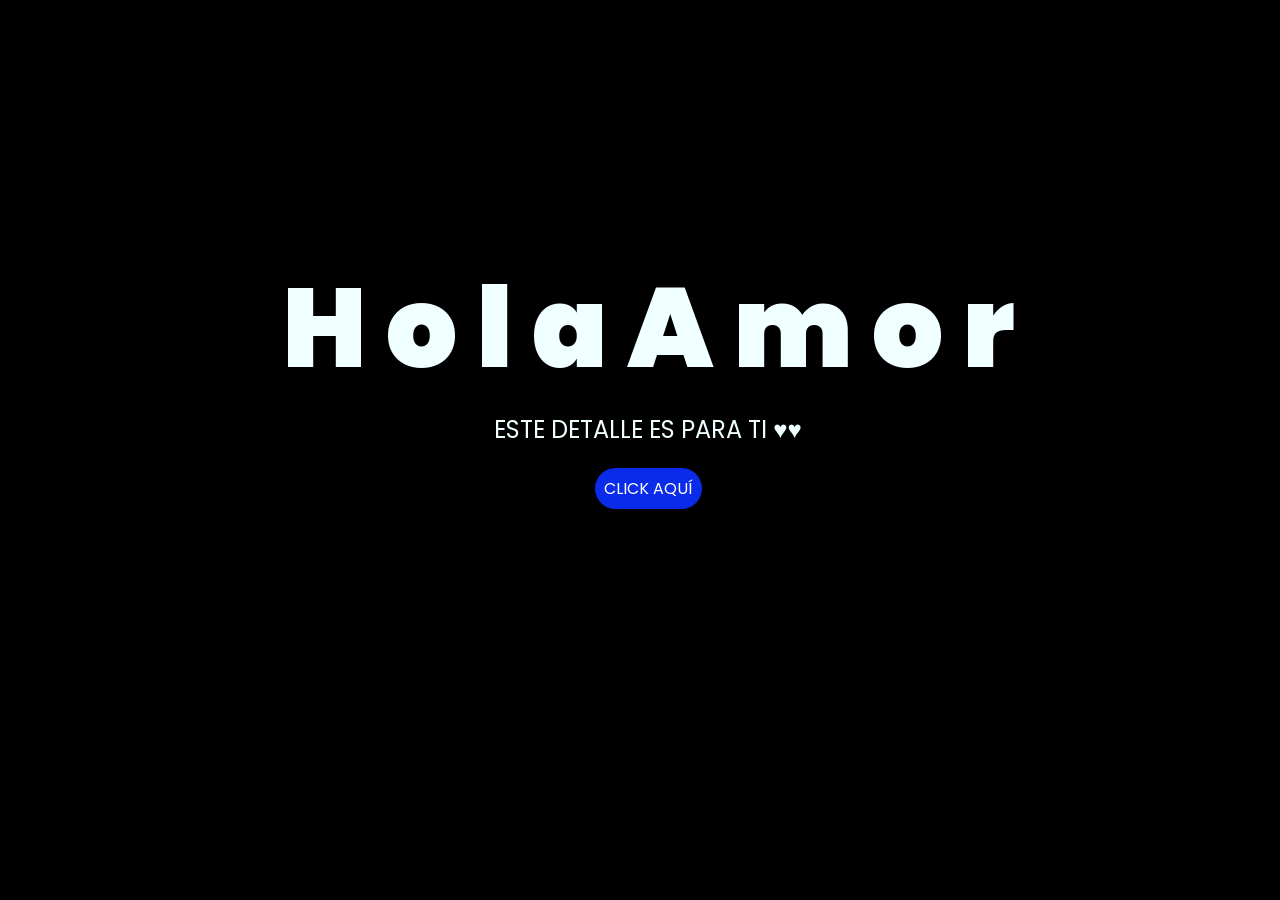
<file: flores-amarillas-tres-main amor/flores-amarillas-tres-main/index.html>
<!DOCTYPE html>
<html lang="es">

<head>
    <meta charset="UTF-8">
    <meta http-equiv="X-UA-Compatible" content="IE=edge">
    <meta name="viewport" content="width=device-width, initial-scale=1.0">
    <link rel="stylesheet" href="css/style.css">
    <link rel="icon" href="img/flowers.png" type="image/x-icon">
    <title>Flowers</title>
</head>

<body>
    <div class="greetings">
        <span>H</span>
        <span>o</span>
        <span>l</span>
        <span>a</span>
        <span>A</span>
        <span>m</span>
        <span>o</span>
        <span>r</span>
    </div>
    <div class="description">
        <span>ESTE DETALLE ES PARA TI ♥♥</span>
    </div>
    <div class="button">
        <button class="botones">
            <a href="flower.html" style="color: #fff;">CLICK AQUÍ</a>
        </button>
    </div>

</body>

</html>
</file>
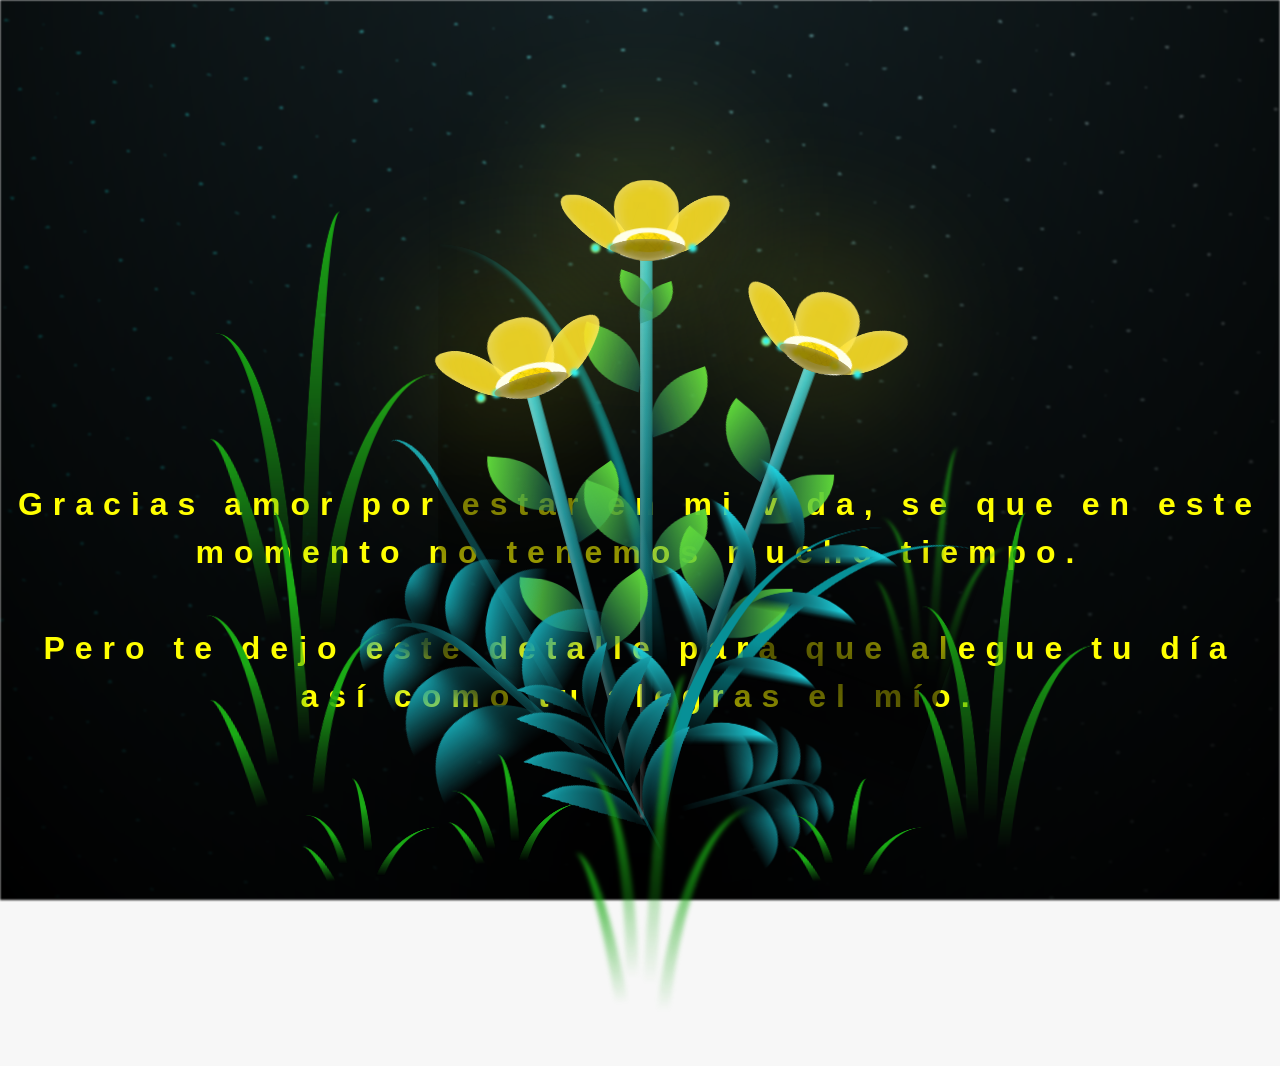
<file: flores-amarillas-tres-main amor/flores-amarillas-tres-main/flower.html>
<!DOCTYPE html>
<html lang="es">
  <head>
    <meta charset="UTF-8" />
    <meta http-equiv="X-UA-Compatible" content="IE=edge" />
    <meta name="viewport" content="width=device-width, initial-scale=1.0" />
    <link rel="stylesheet" href="css/main.css" />
    <link rel="icon" href="img/flowers.png" type="image/x-icon" />
    <title>Flower</title>
  </head>
  <body class="container">
    <audio src="sound/NO HAYAMOR.mp3" autoplay></audio>
    <div id="lyrics">
     
    </div>
    <h1 class="titulo">Gracias amor por estar en mi vida, se que en este momento no tenemos mucho tiempo. <br> <br>
      Pero te dejo este detalle para que alegue tu día así como tu alegras el mío. </h1>
  
    <div class="night"></div>
    <div class="flowers">
      <div class="flower flower--1">
        <div class="flower__leafs flower__leafs--1">
          <div class="flower__leaf flower__leaf--1"></div>
          <div class="flower__leaf flower__leaf--2"></div>
          <div class="flower__leaf flower__leaf--3"></div>
          <div class="flower__leaf flower__leaf--4"></div>
          <div class="flower__white-circle"></div>

          <div class="flower__light flower__light--1"></div>
          <div class="flower__light flower__light--2"></div>
          <div class="flower__light flower__light--3"></div>
          <div class="flower__light flower__light--4"></div>
          <div class="flower__light flower__light--5"></div>
          <div class="flower__light flower__light--6"></div>
          <div class="flower__light flower__light--7"></div>
          <div class="flower__light flower__light--8"></div>
        </div>
        <div class="flower__line">
          <div class="flower__line__leaf flower__line__leaf--1"></div>
          <div class="flower__line__leaf flower__line__leaf--2"></div>
          <div class="flower__line__leaf flower__line__leaf--3"></div>
          <div class="flower__line__leaf flower__line__leaf--4"></div>
          <div class="flower__line__leaf flower__line__leaf--5"></div>
          <div class="flower__line__leaf flower__line__leaf--6"></div>
        </div>
      </div>

      <div class="flower flower--2">
        <div class="flower__leafs flower__leafs--2">
          <div class="flower__leaf flower__leaf--1"></div>
          <div class="flower__leaf flower__leaf--2"></div>
          <div class="flower__leaf flower__leaf--3"></div>
          <div class="flower__leaf flower__leaf--4"></div>
          <div class="flower__white-circle"></div>

          <div class="flower__light flower__light--1"></div>
          <div class="flower__light flower__light--2"></div>
          <div class="flower__light flower__light--3"></div>
          <div class="flower__light flower__light--4"></div>
          <div class="flower__light flower__light--5"></div>
          <div class="flower__light flower__light--6"></div>
          <div class="flower__light flower__light--7"></div>
          <div class="flower__light flower__light--8"></div>
        </div>
        <div class="flower__line">
          <div class="flower__line__leaf flower__line__leaf--1"></div>
          <div class="flower__line__leaf flower__line__leaf--2"></div>
          <div class="flower__line__leaf flower__line__leaf--3"></div>
          <div class="flower__line__leaf flower__line__leaf--4"></div>
        </div>
      </div>

      <div class="flower flower--3">
        <div class="flower__leafs flower__leafs--3">
          <div class="flower__leaf flower__leaf--1"></div>
          <div class="flower__leaf flower__leaf--2"></div>
          <div class="flower__leaf flower__leaf--3"></div>
          <div class="flower__leaf flower__leaf--4"></div>
          <div class="flower__white-circle"></div>

          <div class="flower__light flower__light--1"></div>
          <div class="flower__light flower__light--2"></div>
          <div class="flower__light flower__light--3"></div>
          <div class="flower__light flower__light--4"></div>
          <div class="flower__light flower__light--5"></div>
          <div class="flower__light flower__light--6"></div>
          <div class="flower__light flower__light--7"></div>
          <div class="flower__light flower__light--8"></div>
        </div>
        <div class="flower__line">
          <div class="flower__line__leaf flower__line__leaf--1"></div>
          <div class="flower__line__leaf flower__line__leaf--2"></div>
          <div class="flower__line__leaf flower__line__leaf--3"></div>
          <div class="flower__line__leaf flower__line__leaf--4"></div>
        </div>
      </div>

      <div class="grow-ans" style="--d: 1.2s">
        <div class="flower__g-long">
          <div class="flower__g-long__top"></div>
          <div class="flower__g-long__bottom"></div>
        </div>
      </div>

      <div class="growing-grass">
        <div class="flower__grass flower__grass--1">
          <div class="flower__grass--top"></div>
          <div class="flower__grass--bottom"></div>
          <div class="flower__grass__leaf flower__grass__leaf--1"></div>
          <div class="flower__grass__leaf flower__grass__leaf--2"></div>
          <div class="flower__grass__leaf flower__grass__leaf--3"></div>
          <div class="flower__grass__leaf flower__grass__leaf--4"></div>
          <div class="flower__grass__leaf flower__grass__leaf--5"></div>
          <div class="flower__grass__leaf flower__grass__leaf--6"></div>
          <div class="flower__grass__leaf flower__grass__leaf--7"></div>
          <div class="flower__grass__leaf flower__grass__leaf--8"></div>
          <div class="flower__grass__overlay"></div>
        </div>
      </div>

      <div class="growing-grass">
        <div class="flower__grass flower__grass--2">
          <div class="flower__grass--top"></div>
          <div class="flower__grass--bottom"></div>
          <div class="flower__grass__leaf flower__grass__leaf--1"></div>
          <div class="flower__grass__leaf flower__grass__leaf--2"></div>
          <div class="flower__grass__leaf flower__grass__leaf--3"></div>
          <div class="flower__grass__leaf flower__grass__leaf--4"></div>
          <div class="flower__grass__leaf flower__grass__leaf--5"></div>
          <div class="flower__grass__leaf flower__grass__leaf--6"></div>
          <div class="flower__grass__leaf flower__grass__leaf--7"></div>
          <div class="flower__grass__leaf flower__grass__leaf--8"></div>
          <div class="flower__grass__overlay"></div>
        </div>
      </div>

      <div class="grow-ans" style="--d: 2.4s">
        <div class="flower__g-right flower__g-right--1">
          <div class="leaf"></div>
        </div>
      </div>

      <div class="grow-ans" style="--d: 2.8s">
        <div class="flower__g-right flower__g-right--2">
          <div class="leaf"></div>
        </div>
      </div>

      <div class="grow-ans" style="--d: 2.8s">
        <div class="flower__g-front">
          <div
            class="flower__g-front__leaf-wrapper flower__g-front__leaf-wrapper--1"
          >
            <div class="flower__g-front__leaf"></div>
          </div>
          <div
            class="flower__g-front__leaf-wrapper flower__g-front__leaf-wrapper--2"
          >
            <div class="flower__g-front__leaf"></div>
          </div>
          <div
            class="flower__g-front__leaf-wrapper flower__g-front__leaf-wrapper--3"
          >
            <div class="flower__g-front__leaf"></div>
          </div>
          <div
            class="flower__g-front__leaf-wrapper flower__g-front__leaf-wrapper--4"
          >
            <div class="flower__g-front__leaf"></div>
          </div>
          <div
            class="flower__g-front__leaf-wrapper flower__g-front__leaf-wrapper--5"
          >
            <div class="flower__g-front__leaf"></div>
          </div>
          <div
            class="flower__g-front__leaf-wrapper flower__g-front__leaf-wrapper--6"
          >
            <div class="flower__g-front__leaf"></div>
          </div>
          <div
            class="flower__g-front__leaf-wrapper flower__g-front__leaf-wrapper--7"
          >
            <div class="flower__g-front__leaf"></div>
          </div>
          <div
            class="flower__g-front__leaf-wrapper flower__g-front__leaf-wrapper--8"
          >
            <div class="flower__g-front__leaf"></div>
          </div>
          <div class="flower__g-front__line"></div>
        </div>
      </div>

      <div class="grow-ans" style="--d: 3.2s">
        <div class="flower__g-fr">
          <div class="leaf"></div>
          <div class="flower__g-fr__leaf flower__g-fr__leaf--1"></div>
          <div class="flower__g-fr__leaf flower__g-fr__leaf--2"></div>
          <div class="flower__g-fr__leaf flower__g-fr__leaf--3"></div>
          <div class="flower__g-fr__leaf flower__g-fr__leaf--4"></div>
          <div class="flower__g-fr__leaf flower__g-fr__leaf--5"></div>
          <div class="flower__g-fr__leaf flower__g-fr__leaf--6"></div>
          <div class="flower__g-fr__leaf flower__g-fr__leaf--7"></div>
          <div class="flower__g-fr__leaf flower__g-fr__leaf--8"></div>
        </div>
      </div>

      <div class="long-g long-g--0">
        <div class="grow-ans" style="--d: 3s">
          <div class="leaf leaf--0"></div>
        </div>
        <div class="grow-ans" style="--d: 2.2s">
          <div class="leaf leaf--1"></div>
        </div>
        <div class="grow-ans" style="--d: 3.4s">
          <div class="leaf leaf--2"></div>
        </div>
        <div class="grow-ans" style="--d: 3.6s">
          <div class="leaf leaf--3"></div>
        </div>
      </div>

      <div class="long-g long-g--1">
        <div class="grow-ans" style="--d: 3.6s">
          <div class="leaf leaf--0"></div>
        </div>
        <div class="grow-ans" style="--d: 3.8s">
          <div class="leaf leaf--1"></div>
        </div>
        <div class="grow-ans" style="--d: 4s">
          <div class="leaf leaf--2"></div>
        </div>
        <div class="grow-ans" style="--d: 4.2s">
          <div class="leaf leaf--3"></div>
        </div>
      </div>

      <div class="long-g long-g--2">
        <div class="grow-ans" style="--d: 4s">
          <div class="leaf leaf--0"></div>
        </div>
        <div class="grow-ans" style="--d: 4.2s">
          <div class="leaf leaf--1"></div>
        </div>
        <div class="grow-ans" style="--d: 4.4s">
          <div class="leaf leaf--2"></div>
        </div>
        <div class="grow-ans" style="--d: 4.6s">
          <div class="leaf leaf--3"></div>
        </div>
      </div>

      <div class="long-g long-g--3">
        <div class="grow-ans" style="--d: 4s">
          <div class="leaf leaf--0"></div>
        </div>
        <div class="grow-ans" style="--d: 4.2s">
          <div class="leaf leaf--1"></div>
        </div>
        <div class="grow-ans" style="--d: 3s">
          <div class="leaf leaf--2"></div>
        </div>
        <div class="grow-ans" style="--d: 3.6s">
          <div class="leaf leaf--3"></div>
        </div>
      </div>

      <div class="long-g long-g--4">
        <div class="grow-ans" style="--d: 4s">
          <div class="leaf leaf--0"></div>
        </div>
        <div class="grow-ans" style="--d: 4.2s">
          <div class="leaf leaf--1"></div>
        </div>
        <div class="grow-ans" style="--d: 3s">
          <div class="leaf leaf--2"></div>
        </div>
        <div class="grow-ans" style="--d: 3.6s">
          <div class="leaf leaf--3"></div>
        </div>
      </div>

      <div class="long-g long-g--5">
        <div class="grow-ans" style="--d: 4s">
          <div class="leaf leaf--0"></div>
        </div>
        <div class="grow-ans" style="--d: 4.2s">
          <div class="leaf leaf--1"></div>
        </div>
        <div class="grow-ans" style="--d: 3s">
          <div class="leaf leaf--2"></div>
        </div>
        <div class="grow-ans" style="--d: 3.6s">
          <div class="leaf leaf--3"></div>
        </div>
      </div>

      <div class="long-g long-g--6">
        <div class="grow-ans" style="--d: 4.2s">
          <div class="leaf leaf--0"></div>
        </div>
        <div class="grow-ans" style="--d: 4.4s">
          <div class="leaf leaf--1"></div>
        </div>
        <div class="grow-ans" style="--d: 4.6s">
          <div class="leaf leaf--2"></div>
        </div>
        <div class="grow-ans" style="--d: 4.8s">
          <div class="leaf leaf--3"></div>
        </div>
      </div>

      <div class="long-g long-g--7">
        <div class="grow-ans" style="--d: 3s">
          <div class="leaf leaf--0"></div>
        </div>
        <div class="grow-ans" style="--d: 3.2s">
          <div class="leaf leaf--1"></div>
        </div>
        <div class="grow-ans" style="--d: 3.5s">
          <div class="leaf leaf--2"></div>
        </div>
        <div class="grow-ans" style="--d: 3.6s">
          <div class="leaf leaf--3"></div>
        </div>
      </div>
    </div>
    <script src="anim.js"></script>
    <script src="main.js"></script>
  </body>
</html>
</file>
<file: flores-amarillas-tres-main amor/flores-amarillas-tres-main/css/style.css>
@import url('https://fonts.googleapis.com/css2?family=Poppins:ital,wght@0,500;1,900&display=swap');
*{
    font-family: 'Poppins',cursive;
}
body{
    color: azure;
    width: 100%;
    height: 82vh;
    display: flex;
    flex-direction: column;
    align-items: center;
    justify-content: center;
    background-color: black;
    /* padding-top: -30; */
}

.botones{
    padding: 9px;
    border-radius: 80px;
    background-color: transparent;
    border: none;
}

.botones a{
    background-color: #0a2be9;
    padding: 9px;
    border-radius: 80px;
    -webkit-border-radius: 80px;
    -moz-border-radius: 80px;
    -ms-border-radius: 80px;
    -o-border-radius: 80px;

}

.botones a:focus{
    background-color: rgb(50, 194, 194);
}

.greetings{
    font-size: 7rem;
    font-weight: 900;
}
.greetings > span{
    animation: glow 2.5s ease-in-out infinite;
}
@keyframes glow{
    0%, 100%{
        color: #fff;
        text-shadow: 0 0 12px #39c6d6, 0 0 50px #39c6d6, 0 0 100px #39c6d6;
    }
    10%, 90%{
        color: #111;
        text-shadow: none;
    }
}
.greetings > span:nth-child(2){
    animation-delay: .2s ;
}
.greetings > span:nth-child(3){
    animation-delay: .4s ;
}
.greetings > span:nth-child(4){
    animation-delay: .6s;
}
.greetings > span:nth-child(5){
    animation-delay: .8s;
}
.greetings > span:nth-child(6){
    animation-delay: 1s;
}
.greetings > span:nth-child(7){
    animation-delay: 1.2s;
}
.greetings > span:nth-child(8){
    animation-delay: 1.4s;
}

.description{
    font-size: 1.5rem;
    margin-bottom: 20px;
}

.button a{
    text-decoration: none;
    font-size: 1rem;
    color: #111;
}

@media screen and (max-width:574px){
    .greetings{
        display: block;
        font-size: 4rem;
        font-weight: 800;
        text-align: center;
    }
    .description{
        font-size: 2rem;
    }
    
    .button a{
        font-size: 1rem;
    }
}
</file>
<file: flores-amarillas-tres-main amor/flores-amarillas-tres-main/css/main.css>
*,
*::after,
*::before {
  padding: 0;
  margin: 0;
  box-sizing: border-box;
}

:root {
  --dark-color: #000;
}

body {
  display: flex;
  align-items: flex-end;
  justify-content: center;
  min-height: 100vh;
  background-color: var(--dark-color);
  overflow: hidden;
  perspective: 1000px;
}

#lyrics {
  font-size: 28px;
  font-family: "Franklin Gothic Medium", "Arial Narrow", Arial, sans-serif;
  color: white;
  position: absolute;
  margin-bottom: 20%;
  z-index: 1;
  font-weight: bold;
  letter-spacing: 4px;
}
@media only screen and (max-width: 600px) {
  /* Estilos específicos para dispositivos con un ancho máximo de 600px */
  #lyrics {
      font-size: 14px; /* Reduce el tamaño del texto para dispositivos más pequeños */
      margin-bottom: 530px;
      letter-spacing: 3px;
  }

}
.titulo {
  margin-bottom: 180px;
  font-family: "Arial Narrow", Arial, sans-serif;
  color: yellow;
  position: absolute;
  font-weight: bold;
  letter-spacing: 10px;
  opacity: 0;
  animation: fadeIn 3s ease-in-out forwards;
  text-align: center;
}
@keyframes fadeIn {
  from {
    opacity: 0;
  }
  to {
    opacity: 1;
  }
}

.night {
  z-index: -1;
  position: absolute;
  left: 50%;
  top: 0;
  transform: translateX(-50%);
  width: 100%;
  height: 100%;
  filter: blur(0.1vmin);
  background-image: radial-gradient(
      ellipse at top,
      transparent 0%,
      var(--dark-color)
    ),
    radial-gradient(
      ellipse at bottom,
      var(--dark-color),
      rgba(145, 233, 255, 0.2)
    ),
    repeating-linear-gradient(
      220deg,
      rgb(0, 0, 0) 0px,
      rgb(0, 0, 0) 19px,
      transparent 19px,
      transparent 22px
    ),
    repeating-linear-gradient(
      189deg,
      rgb(0, 0, 0) 0px,
      rgb(0, 0, 0) 19px,
      transparent 19px,
      transparent 22px
    ),
    repeating-linear-gradient(
      148deg,
      rgb(0, 0, 0) 0px,
      rgb(0, 0, 0) 19px,
      transparent 19px,
      transparent 22px
    ),
    linear-gradient(90deg, rgb(0, 255, 250), rgb(240, 240, 240));
}

.flowers {
  position: relative;
  transform: scale(0.9);
  /*margin-bottom: 100px;
  */
}

@media only screen and (max-width: 600px) {
  /* Estilos específicos para dispositivos con un ancho máximo de 600px */
.flowers {
      font-size: 14px;
      margin-bottom: 35%;
      letter-spacing: 3px;
      transform: scale(1.0);
}

}

.flower {
  position: absolute;
  bottom: 10vmin;
  transform-origin: bottom center;
  z-index: 10;
  --fl-speed: 0.8s;
}
.flower--1 {
  -webkit-animation: moving-flower-1 4s linear infinite;
  animation: moving-flower-1 4s linear infinite;
}
.flower--1 .flower__line {
  height: 70vmin;
  -webkit-animation-delay: 0.3s;
  animation-delay: 0.3s;
}
.flower--1 .flower__line__leaf--1 {
  -webkit-animation: blooming-leaf-right var(--fl-speed) 1.6s backwards;
  animation: blooming-leaf-right var(--fl-speed) 1.6s backwards;
}
.flower--1 .flower__line__leaf--2 {
  -webkit-animation: blooming-leaf-right var(--fl-speed) 1.4s backwards;
  animation: blooming-leaf-right var(--fl-speed) 1.4s backwards;
}
.flower--1 .flower__line__leaf--3 {
  -webkit-animation: blooming-leaf-left var(--fl-speed) 1.2s backwards;
  animation: blooming-leaf-left var(--fl-speed) 1.2s backwards;
}
.flower--1 .flower__line__leaf--4 {
  -webkit-animation: blooming-leaf-left var(--fl-speed) 1s backwards;
  animation: blooming-leaf-left var(--fl-speed) 1s backwards;
}
.flower--1 .flower__line__leaf--5 {
  -webkit-animation: blooming-leaf-right var(--fl-speed) 1.8s backwards;
  animation: blooming-leaf-right var(--fl-speed) 1.8s backwards;
}
.flower--1 .flower__line__leaf--6 {
  -webkit-animation: blooming-leaf-left var(--fl-speed) 2s backwards;
  animation: blooming-leaf-left var(--fl-speed) 2s backwards;
}
.flower--2 {
  left: 50%;
  transform: rotate(20deg);
  -webkit-animation: moving-flower-2 4s linear infinite;
  animation: moving-flower-2 4s linear infinite;
}
.flower--2 .flower__line {
  height: 60vmin;
  -webkit-animation-delay: 0.6s;
  animation-delay: 0.6s;
}
.flower--2 .flower__line__leaf--1 {
  -webkit-animation: blooming-leaf-right var(--fl-speed) 1.9s backwards;
  animation: blooming-leaf-right var(--fl-speed) 1.9s backwards;
}
.flower--2 .flower__line__leaf--2 {
  -webkit-animation: blooming-leaf-right var(--fl-speed) 1.7s backwards;
  animation: blooming-leaf-right var(--fl-speed) 1.7s backwards;
}
.flower--2 .flower__line__leaf--3 {
  -webkit-animation: blooming-leaf-left var(--fl-speed) 1.5s backwards;
  animation: blooming-leaf-left var(--fl-speed) 1.5s backwards;
}
.flower--2 .flower__line__leaf--4 {
  -webkit-animation: blooming-leaf-left var(--fl-speed) 1.3s backwards;
  animation: blooming-leaf-left var(--fl-speed) 1.3s backwards;
}
.flower--3 {
  left: 50%;
  transform: rotate(-15deg);
  -webkit-animation: moving-flower-3 4s linear infinite;
  animation: moving-flower-3 4s linear infinite;
}
.flower--3 .flower__line {
  -webkit-animation-delay: 0.9s;
  animation-delay: 0.9s;
}
.flower--3 .flower__line__leaf--1 {
  -webkit-animation: blooming-leaf-right var(--fl-speed) 2.5s backwards;
  animation: blooming-leaf-right var(--fl-speed) 2.5s backwards;
}
.flower--3 .flower__line__leaf--2 {
  -webkit-animation: blooming-leaf-right var(--fl-speed) 2.3s backwards;
  animation: blooming-leaf-right var(--fl-speed) 2.3s backwards;
}
.flower--3 .flower__line__leaf--3 {
  -webkit-animation: blooming-leaf-left var(--fl-speed) 2.1s backwards;
  animation: blooming-leaf-left var(--fl-speed) 2.1s backwards;
}
.flower--3 .flower__line__leaf--4 {
  -webkit-animation: blooming-leaf-left var(--fl-speed) 1.9s backwards;
  animation: blooming-leaf-left var(--fl-speed) 1.9s backwards;
}
.flower__leafs {
  position: relative;
  -webkit-animation: blooming-flower 2s backwards;
  animation: blooming-flower 2s backwards;
}
.flower__leafs--1 {
  -webkit-animation-delay: 1.1s;
  animation-delay: 1.1s;
}
.flower__leafs--2 {
  -webkit-animation-delay: 1.4s;
  animation-delay: 1.4s;
}
.flower__leafs--3 {
  -webkit-animation-delay: 1.7s;
  animation-delay: 1.7s;
}
.flower__leafs::after {
  content: "";
  position: absolute;
  left: 0;
  top: 0;
  transform: translate(-50%, -100%);
  width: 8vmin;
  height: 8vmin;
  background-color: #f9fd25;
  /* background-color: #fd2525; */
  filter: blur(10vmin);
}
.flower__leaf {
  position: absolute;
  bottom: 0;
  left: 50%;
  width: 8vmin;
  height: 11vmin;
  border-radius: 51% 49% 47% 53%/44% 45% 55% 69%;
  background-color: #253bfd;
  background-color: #fddd25;
  transform-origin: bottom center;
  opacity: 0.9;
  box-shadow: inset 0 0 2vmin rgba(255, 255, 255, 0.5);
}
.flower__leaf--1 {
  transform: translate(-10%, 1%) rotateY(40deg) rotateX(-50deg);
}
.flower__leaf--2 {
  transform: translate(-50%, -4%) rotateX(40deg);
}
.flower__leaf--3 {
  transform: translate(-90%, 0%) rotateY(45deg) rotateX(50deg);
}
.flower__leaf--4 {
  width: 8vmin;
  height: 8vmin;
  transform-origin: bottom left;
  border-radius: 4vmin 10vmin 4vmin 4vmin;
  transform: translate(0%, 18%) rotateX(70deg) rotate(-43deg);
  background-color: #7c6901;
  z-index: 1;
  opacity: 0.8;
}
.flower__white-circle {
  position: absolute;
  left: -3.5vmin;
  top: -3vmin;
  width: 9vmin;
  height: 4vmin;
  border-radius: 50%;
  background-color: #fff;
}
.flower__white-circle::after {
  content: "";
  position: absolute;
  left: 50%;
  top: 45%;
  transform: translate(-50%, -50%);
  width: 60%;
  height: 60%;
  border-radius: inherit;
  background-image: repeating-linear-gradient(
      135deg,
      rgba(0, 0, 0, 0.03) 0px,
      rgba(0, 0, 0, 0.03) 1px,
      transparent 1px,
      transparent 12px
    ),
    repeating-linear-gradient(
      45deg,
      rgba(0, 0, 0, 0.03) 0px,
      rgba(0, 0, 0, 0.03) 1px,
      transparent 1px,
      transparent 12px
    ),
    repeating-linear-gradient(
      67.5deg,
      rgba(0, 0, 0, 0.03) 0px,
      rgba(0, 0, 0, 0.03) 1px,
      transparent 1px,
      transparent 12px
    ),
    repeating-linear-gradient(
      135deg,
      rgba(0, 0, 0, 0.03) 0px,
      rgba(0, 0, 0, 0.03) 1px,
      transparent 1px,
      transparent 12px
    ),
    repeating-linear-gradient(
      45deg,
      rgba(0, 0, 0, 0.03) 0px,
      rgba(0, 0, 0, 0.03) 1px,
      transparent 1px,
      transparent 12px
    ),
    repeating-linear-gradient(
      112.5deg,
      rgba(0, 0, 0, 0.03) 0px,
      rgba(0, 0, 0, 0.03) 1px,
      transparent 1px,
      transparent 12px
    ),
    repeating-linear-gradient(
      112.5deg,
      rgba(0, 0, 0, 0.03) 0px,
      rgba(0, 0, 0, 0.03) 1px,
      transparent 1px,
      transparent 12px
    ),
    repeating-linear-gradient(
      45deg,
      rgba(0, 0, 0, 0.03) 0px,
      rgba(0, 0, 0, 0.03) 1px,
      transparent 1px,
      transparent 12px
    ),
    repeating-linear-gradient(
      22.5deg,
      rgba(0, 0, 0, 0.03) 0px,
      rgba(0, 0, 0, 0.03) 1px,
      transparent 1px,
      transparent 12px
    ),
    repeating-linear-gradient(
      45deg,
      rgba(0, 0, 0, 0.03) 0px,
      rgba(0, 0, 0, 0.03) 1px,
      transparent 1px,
      transparent 12px
    ),
    repeating-linear-gradient(
      22.5deg,
      rgba(0, 0, 0, 0.03) 0px,
      rgba(0, 0, 0, 0.03) 1px,
      transparent 1px,
      transparent 12px
    ),
    repeating-linear-gradient(
      135deg,
      rgba(0, 0, 0, 0.03) 0px,
      rgba(0, 0, 0, 0.03) 1px,
      transparent 1px,
      transparent 12px
    ),
    repeating-linear-gradient(
      157.5deg,
      rgba(0, 0, 0, 0.03) 0px,
      rgba(0, 0, 0, 0.03) 1px,
      transparent 1px,
      transparent 12px
    ),
    repeating-linear-gradient(
      67.5deg,
      rgba(0, 0, 0, 0.03) 0px,
      rgba(0, 0, 0, 0.03) 1px,
      transparent 1px,
      transparent 12px
    ),
    repeating-linear-gradient(
      67.5deg,
      rgba(0, 0, 0, 0.03) 0px,
      rgba(0, 0, 0, 0.03) 1px,
      transparent 1px,
      transparent 12px
    ),
    linear-gradient(90deg, rgb(255, 235, 18), rgb(255, 206, 0));
}
.flower__line {
  height: 55vmin;
  width: 1.5vmin;
  background-image: linear-gradient(
      to left,
      rgba(0, 0, 0, 0.2),
      transparent,
      rgba(255, 255, 255, 0.2)
    ),
    linear-gradient(to top, transparent 10%, #14757a, #39c6d6);
  box-shadow: inset 0 0 2px rgba(0, 0, 0, 0.5);
  -webkit-animation: grow-flower-tree 4s backwards;
  animation: grow-flower-tree 4s backwards;
}
.flower__line__leaf {
  --w: 7vmin;
  --h: calc(var(--w) + 2vmin);
  position: absolute;
  top: 20%;
  left: 90%;
  width: var(--w);
  height: var(--h);
  border-top-right-radius: var(--h);
  border-bottom-left-radius: var(--h);
  background-image: linear-gradient(to top, rgba(20, 117, 122, 0.4), #5ed639);
}
.flower__line__leaf--1 {
  transform: rotate(70deg) rotateY(30deg);
}
.flower__line__leaf--2 {
  top: 45%;
  transform: rotate(70deg) rotateY(30deg);
}
.flower__line__leaf--3,
.flower__line__leaf--4,
.flower__line__leaf--6 {
  border-top-right-radius: 0;
  border-bottom-left-radius: 0;
  border-top-left-radius: var(--h);
  border-bottom-right-radius: var(--h);
  left: -460%;
  top: 12%;
  transform: rotate(-70deg) rotateY(30deg);
}
.flower__line__leaf--4 {
  top: 40%;
}
.flower__line__leaf--5 {
  top: 0;
  transform-origin: left;
  transform: rotate(70deg) rotateY(30deg) scale(0.6);
}
.flower__line__leaf--6 {
  top: -2%;
  left: -450%;
  transform-origin: right;
  transform: rotate(-70deg) rotateY(30deg) scale(0.6);
}
.flower__light {
  position: absolute;
  bottom: 0vmin;
  width: 1vmin;
  height: 1vmin;
  background-color: rgb(255, 251, 0);
  border-radius: 50%;
  filter: blur(0.2vmin);
  -webkit-animation: light-ans 4s linear infinite backwards;
  animation: light-ans 4s linear infinite backwards;
}
.flower__light:nth-child(odd) {
  background-color: #23f0ff;
}
.flower__light--1 {
  left: -2vmin;
  -webkit-animation-delay: 1s;
  animation-delay: 1s;
}
.flower__light--2 {
  left: 3vmin;
  -webkit-animation-delay: 0.5s;
  animation-delay: 0.5s;
}
.flower__light--3 {
  left: -6vmin;
  -webkit-animation-delay: 0.3s;
  animation-delay: 0.3s;
}
.flower__light--4 {
  left: 6vmin;
  -webkit-animation-delay: 0.9s;
  animation-delay: 0.9s;
}
.flower__light--5 {
  left: -1vmin;
  -webkit-animation-delay: 1.5s;
  animation-delay: 1.5s;
}
.flower__light--6 {
  left: -4vmin;
  -webkit-animation-delay: 3s;
  animation-delay: 3s;
}
.flower__light--7 {
  left: 3vmin;
  -webkit-animation-delay: 2s;
  animation-delay: 2s;
}
.flower__light--8 {
  left: -6vmin;
  -webkit-animation-delay: 3.5s;
  animation-delay: 3.5s;
}
.flower__grass {
  --c: #159faa;
  --line-w: 1.5vmin;
  position: absolute;
  bottom: 12vmin;
  left: -7vmin;
  display: flex;
  flex-direction: column;
  align-items: flex-end;
  z-index: 20;
  transform-origin: bottom center;
  transform: rotate(-48deg) rotateY(40deg);
}
.flower__grass--1 {
  -webkit-animation: moving-grass 2s linear infinite;
  animation: moving-grass 2s linear infinite;
}
.flower__grass--2 {
  left: 2vmin;
  bottom: 10vmin;
  transform: scale(0.5) rotate(75deg) rotateX(10deg) rotateY(-200deg);
  opacity: 0.8;
  z-index: 0;
  -webkit-animation: moving-grass--2 1.5s linear infinite;
  animation: moving-grass--2 1.5s linear infinite;
}
.flower__grass--top {
  width: 7vmin;
  height: 10vmin;
  border-top-right-radius: 100%;
  border-right: var(--line-w) solid var(--c);
  transform-origin: bottom center;
  transform: rotate(-2deg);
}
.flower__grass--bottom {
  margin-top: -2px;
  width: var(--line-w);
  height: 25vmin;
  background-image: linear-gradient(to top, transparent, var(--c));
}
.flower__grass__leaf {
  --size: 10vmin;
  position: absolute;
  width: calc(var(--size) * 2.1);
  height: var(--size);
  border-top-left-radius: var(--size);
  border-top-right-radius: var(--size);
  background-image: linear-gradient(
    to top,
    transparent,
    transparent 30%,
    var(--c)
  );
  z-index: 100;
}
.flower__grass__leaf--1 {
  top: -6%;
  left: 30%;
  --size: 6vmin;
  transform: rotate(-20deg);
  -webkit-animation: growing-grass-ans--1 2s 2.6s backwards;
  animation: growing-grass-ans--1 2s 2.6s backwards;
}
@-webkit-keyframes growing-grass-ans--1 {
  0% {
    transform-origin: bottom left;
    transform: rotate(-20deg) scale(0);
  }
}
@keyframes growing-grass-ans--1 {
  0% {
    transform-origin: bottom left;
    transform: rotate(-20deg) scale(0);
  }
}
.flower__grass__leaf--2 {
  top: -5%;
  left: -110%;
  --size: 6vmin;
  transform: rotate(10deg);
  -webkit-animation: growing-grass-ans--2 2s 2.4s linear backwards;
  animation: growing-grass-ans--2 2s 2.4s linear backwards;
}
@-webkit-keyframes growing-grass-ans--2 {
  0% {
    transform-origin: bottom right;
    transform: rotate(10deg) scale(0);
  }
}
@keyframes growing-grass-ans--2 {
  0% {
    transform-origin: bottom right;
    transform: rotate(10deg) scale(0);
  }
}
.flower__grass__leaf--3 {
  top: 5%;
  left: 60%;
  --size: 8vmin;
  transform: rotate(-18deg) rotateX(-20deg);
  -webkit-animation: growing-grass-ans--3 2s 2.2s linear backwards;
  animation: growing-grass-ans--3 2s 2.2s linear backwards;
}
@-webkit-keyframes growing-grass-ans--3 {
  0% {
    transform-origin: bottom left;
    transform: rotate(-18deg) rotateX(-20deg) scale(0);
  }
}
@keyframes growing-grass-ans--3 {
  0% {
    transform-origin: bottom left;
    transform: rotate(-18deg) rotateX(-20deg) scale(0);
  }
}
.flower__grass__leaf--4 {
  top: 6%;
  left: -135%;
  --size: 8vmin;
  transform: rotate(2deg);
  -webkit-animation: growing-grass-ans--4 2s 2s linear backwards;
  animation: growing-grass-ans--4 2s 2s linear backwards;
}
@-webkit-keyframes growing-grass-ans--4 {
  0% {
    transform-origin: bottom right;
    transform: rotate(2deg) scale(0);
  }
}
@keyframes growing-grass-ans--4 {
  0% {
    transform-origin: bottom right;
    transform: rotate(2deg) scale(0);
  }
}
.flower__grass__leaf--5 {
  top: 20%;
  left: 60%;
  --size: 10vmin;
  transform: rotate(-24deg) rotateX(-20deg);
  -webkit-animation: growing-grass-ans--5 2s 1.8s linear backwards;
  animation: growing-grass-ans--5 2s 1.8s linear backwards;
}
@-webkit-keyframes growing-grass-ans--5 {
  0% {
    transform-origin: bottom left;
    transform: rotate(-24deg) rotateX(-20deg) scale(0);
  }
}
@keyframes growing-grass-ans--5 {
  0% {
    transform-origin: bottom left;
    transform: rotate(-24deg) rotateX(-20deg) scale(0);
  }
}
.flower__grass__leaf--6 {
  top: 22%;
  left: -180%;
  --size: 10vmin;
  transform: rotate(10deg);
  -webkit-animation: growing-grass-ans--6 2s 1.6s linear backwards;
  animation: growing-grass-ans--6 2s 1.6s linear backwards;
}
@-webkit-keyframes growing-grass-ans--6 {
  0% {
    transform-origin: bottom right;
    transform: rotate(10deg) scale(0);
  }
}
@keyframes growing-grass-ans--6 {
  0% {
    transform-origin: bottom right;
    transform: rotate(10deg) scale(0);
  }
}
.flower__grass__leaf--7 {
  top: 39%;
  left: 70%;
  --size: 10vmin;
  transform: rotate(-10deg);
  -webkit-animation: growing-grass-ans--7 2s 1.4s linear backwards;
  animation: growing-grass-ans--7 2s 1.4s linear backwards;
}
@-webkit-keyframes growing-grass-ans--7 {
  0% {
    transform-origin: bottom left;
    transform: rotate(-10deg) scale(0);
  }
}
@keyframes growing-grass-ans--7 {
  0% {
    transform-origin: bottom left;
    transform: rotate(-10deg) scale(0);
  }
}
.flower__grass__leaf--8 {
  top: 40%;
  left: -215%;
  --size: 11vmin;
  transform: rotate(10deg);
  -webkit-animation: growing-grass-ans--8 2s 1.2s linear backwards;
  animation: growing-grass-ans--8 2s 1.2s linear backwards;
}
@-webkit-keyframes growing-grass-ans--8 {
  0% {
    transform-origin: bottom right;
    transform: rotate(10deg) scale(0);
  }
}
@keyframes growing-grass-ans--8 {
  0% {
    transform-origin: bottom right;
    transform: rotate(10deg) scale(0);
  }
}
.flower__grass__overlay {
  position: absolute;
  top: -10%;
  right: 0%;
  width: 100%;
  height: 100%;
  background-color: rgba(0, 0, 0, 0.6);
  filter: blur(1.5vmin);
  z-index: 100;
}
.flower__g-long {
  --w: 2vmin;
  --h: 6vmin;
  --c: #159faa;
  position: absolute;
  bottom: 10vmin;
  left: -3vmin;
  transform-origin: bottom center;
  transform: rotate(-30deg) rotateY(-20deg);
  display: flex;
  flex-direction: column;
  align-items: flex-end;
  -webkit-animation: flower-g-long-ans 3s linear infinite;
  animation: flower-g-long-ans 3s linear infinite;
}
@-webkit-keyframes flower-g-long-ans {
  0%,
  100% {
    transform: rotate(-30deg) rotateY(-20deg);
  }
  50% {
    transform: rotate(-32deg) rotateY(-20deg);
  }
}
@keyframes flower-g-long-ans {
  0%,
  100% {
    transform: rotate(-30deg) rotateY(-20deg);
  }
  50% {
    transform: rotate(-32deg) rotateY(-20deg);
  }
}
.flower__g-long__top {
  top: calc(var(--h) * -1);
  width: calc(var(--w) + 1vmin);
  height: var(--h);
  border-top-right-radius: 100%;
  border-right: 0.7vmin solid var(--c);
  transform: translate(-0.7vmin, 1vmin);
}
.flower__g-long__bottom {
  width: var(--w);
  height: 50vmin;
  transform-origin: bottom center;
  background-image: linear-gradient(to top, transparent 30%, var(--c));
  box-shadow: inset 0 0 2px rgba(0, 0, 0, 0.5);
  -webkit-clip-path: polygon(35% 0, 65% 1%, 100% 100%, 0% 100%);
  clip-path: polygon(35% 0, 65% 1%, 100% 100%, 0% 100%);
}
.flower__g-right {
  position: absolute;
  bottom: 6vmin;
  left: -2vmin;
  transform-origin: bottom left;
  transform: rotate(20deg);
}
.flower__g-right .leaf {
  width: 30vmin;
  height: 50vmin;
  border-top-left-radius: 100%;
  border-left: 2vmin solid #079097;
  background-image: linear-gradient(
    to bottom,
    transparent,
    var(--dark-color) 60%
  );
  -webkit-mask-image: linear-gradient(to top, transparent 30%, #079097 60%);
}
.flower__g-right--1 {
  -webkit-animation: flower-g-right-ans 2.5s linear infinite;
  animation: flower-g-right-ans 2.5s linear infinite;
}
.flower__g-right--2 {
  left: 5vmin;
  transform: rotateY(-180deg);
  -webkit-animation: flower-g-right-ans--2 3s linear infinite;
  animation: flower-g-right-ans--2 3s linear infinite;
}
.flower__g-right--2 .leaf {
  height: 75vmin;
  filter: blur(0.3vmin);
  opacity: 0.8;
}
@-webkit-keyframes flower-g-right-ans {
  0%,
  100% {
    transform: rotate(20deg);
  }
  50% {
    transform: rotate(24deg) rotateX(-20deg);
  }
}
@keyframes flower-g-right-ans {
  0%,
  100% {
    transform: rotate(20deg);
  }
  50% {
    transform: rotate(24deg) rotateX(-20deg);
  }
}
@-webkit-keyframes flower-g-right-ans--2 {
  0%,
  100% {
    transform: rotateY(-180deg) rotate(0deg) rotateX(-20deg);
  }
  50% {
    transform: rotateY(-180deg) rotate(6deg) rotateX(-20deg);
  }
}
@keyframes flower-g-right-ans--2 {
  0%,
  100% {
    transform: rotateY(-180deg) rotate(0deg) rotateX(-20deg);
  }
  50% {
    transform: rotateY(-180deg) rotate(6deg) rotateX(-20deg);
  }
}
.flower__g-front {
  position: absolute;
  bottom: 6vmin;
  left: 2.5vmin;
  z-index: 100;
  transform-origin: bottom center;
  transform: rotate(-28deg) rotateY(30deg) scale(1.04);
  -webkit-animation: flower__g-front-ans 2s linear infinite;
  animation: flower__g-front-ans 2s linear infinite;
}
@-webkit-keyframes flower__g-front-ans {
  0%,
  100% {
    transform: rotate(-28deg) rotateY(30deg) scale(1.04);
  }
  50% {
    transform: rotate(-35deg) rotateY(40deg) scale(1.04);
  }
}
@keyframes flower__g-front-ans {
  0%,
  100% {
    transform: rotate(-28deg) rotateY(30deg) scale(1.04);
  }
  50% {
    transform: rotate(-35deg) rotateY(40deg) scale(1.04);
  }
}
.flower__g-front__line {
  width: 0.3vmin;
  height: 20vmin;
  background-image: linear-gradient(
    to top,
    transparent,
    #079097,
    transparent 100%
  );
  position: relative;
}
.flower__g-front__leaf-wrapper {
  position: absolute;
  top: 0;
  left: 0;
  transform-origin: bottom left;
  transform: rotate(10deg);
}
.flower__g-front__leaf-wrapper:nth-child(even) {
  left: 0vmin;
  transform: rotateY(-180deg) rotate(5deg);
  -webkit-animation: flower__g-front__leaf-left-ans 1s ease-in backwards;
  animation: flower__g-front__leaf-left-ans 1s ease-in backwards;
}
.flower__g-front__leaf-wrapper:nth-child(odd) {
  -webkit-animation: flower__g-front__leaf-ans 1s ease-in backwards;
  animation: flower__g-front__leaf-ans 1s ease-in backwards;
}
.flower__g-front__leaf-wrapper--1 {
  top: -8vmin;
  transform: scale(0.7);
  -webkit-animation: flower__g-front__leaf-ans 1s 5.5s ease-in backwards !important;
  animation: flower__g-front__leaf-ans 1s 5.5s ease-in backwards !important;
}
.flower__g-front__leaf-wrapper--2 {
  top: -8vmin;
  transform: rotateY(-180deg) scale(0.7) !important;
  -webkit-animation: flower__g-front__leaf-left-ans-2 1s 4.6s ease-in backwards !important;
  animation: flower__g-front__leaf-left-ans-2 1s 4.6s ease-in backwards !important;
}
.flower__g-front__leaf-wrapper--3 {
  top: -3vmin;
  -webkit-animation: flower__g-front__leaf-ans 1s 4.6s ease-in backwards;
  animation: flower__g-front__leaf-ans 1s 4.6s ease-in backwards;
}
.flower__g-front__leaf-wrapper--4 {
  top: -3vmin;
  transform: rotateY(-180deg) scale(0.9) !important;
  -webkit-animation: flower__g-front__leaf-left-ans-2 1s 4.6s ease-in backwards !important;
  animation: flower__g-front__leaf-left-ans-2 1s 4.6s ease-in backwards !important;
}
@-webkit-keyframes flower__g-front__leaf-left-ans-2 {
  0% {
    transform: rotateY(-180deg) scale(0);
  }
}
@keyframes flower__g-front__leaf-left-ans-2 {
  0% {
    transform: rotateY(-180deg) scale(0);
  }
}
.flower__g-front__leaf-wrapper--5,
.flower__g-front__leaf-wrapper--6 {
  top: 2vmin;
}
.flower__g-front__leaf-wrapper--7,
.flower__g-front__leaf-wrapper--8 {
  top: 6.5vmin;
}
.flower__g-front__leaf-wrapper--2 {
  -webkit-animation-delay: 5.2s !important;
  animation-delay: 5.2s !important;
}
.flower__g-front__leaf-wrapper--3 {
  -webkit-animation-delay: 4.9s !important;
  animation-delay: 4.9s !important;
}
.flower__g-front__leaf-wrapper--5 {
  -webkit-animation-delay: 4.3s !important;
  animation-delay: 4.3s !important;
}
.flower__g-front__leaf-wrapper--6 {
  -webkit-animation-delay: 4.1s !important;
  animation-delay: 4.1s !important;
}
.flower__g-front__leaf-wrapper--7 {
  -webkit-animation-delay: 3.8s !important;
  animation-delay: 3.8s !important;
}
.flower__g-front__leaf-wrapper--8 {
  -webkit-animation-delay: 3.5s !important;
  animation-delay: 3.5s !important;
}
@-webkit-keyframes flower__g-front__leaf-ans {
  0% {
    transform: rotate(10deg) scale(0);
  }
}
@keyframes flower__g-front__leaf-ans {
  0% {
    transform: rotate(10deg) scale(0);
  }
}
@-webkit-keyframes flower__g-front__leaf-left-ans {
  0% {
    transform: rotateY(-180deg) rotate(5deg) scale(0);
  }
}
@keyframes flower__g-front__leaf-left-ans {
  0% {
    transform: rotateY(-180deg) rotate(5deg) scale(0);
  }
}
.flower__g-front__leaf {
  width: 10vmin;
  height: 10vmin;
  border-radius: 100% 0% 0% 100%/100% 100% 0% 0%;
  box-shadow: inset 0 2px 1vmin hsla(184deg, 97%, 58%, 0.2);
  background-image: linear-gradient(
      to bottom left,
      transparent,
      var(--dark-color)
    ),
    linear-gradient(to bottom right, #159faa 50%, transparent 50%, transparent);
  -webkit-mask-image: linear-gradient(
    to bottom right,
    #159faa 50%,
    transparent 50%,
    transparent
  );
  mask-image: linear-gradient(
    to bottom right,
    #159faa 50%,
    transparent 50%,
    transparent
  );
}
.flower__g-fr {
  position: absolute;
  bottom: -4vmin;
  left: vmin;
  transform-origin: bottom left;
  z-index: 10;
  -webkit-animation: flower__g-fr-ans 2s linear infinite;
  animation: flower__g-fr-ans 2s linear infinite;
}
@-webkit-keyframes flower__g-fr-ans {
  0%,
  100% {
    transform: rotate(2deg);
  }
  50% {
    transform: rotate(4deg);
  }
}
@keyframes flower__g-fr-ans {
  0%,
  100% {
    transform: rotate(2deg);
  }
  50% {
    transform: rotate(4deg);
  }
}
.flower__g-fr .leaf {
  width: 30vmin;
  height: 50vmin;
  border-top-left-radius: 100%;
  border-left: 2vmin solid #079097;
  -webkit-mask-image: linear-gradient(to top, transparent 25%, #079097 50%);
  position: relative;
  z-index: 1;
}
.flower__g-fr__leaf {
  position: absolute;
  top: 0;
  left: 0;
  width: 10vmin;
  height: 10vmin;
  border-radius: 100% 0% 0% 100%/100% 100% 0% 0%;
  box-shadow: inset 0 2px 1vmin hsla(184deg, 97%, 58%, 0.2);
  background-image: linear-gradient(
      to bottom left,
      transparent,
      var(--dark-color) 98%
    ),
    linear-gradient(to bottom right, #23f0ff 45%, transparent 50%, transparent);
  -webkit-mask-image: linear-gradient(
    135deg,
    #159faa 40%,
    transparent 50%,
    transparent
  );
}
.flower__g-fr__leaf--1 {
  left: 20vmin;
  transform: rotate(45deg);
  -webkit-animation: flower__g-fr-leaft-ans-1 0.5s 5.2s linear backwards;
  animation: flower__g-fr-leaft-ans-1 0.5s 5.2s linear backwards;
}
@-webkit-keyframes flower__g-fr-leaft-ans-1 {
  0% {
    transform-origin: left;
    transform: rotate(45deg) scale(0);
  }
}
@keyframes flower__g-fr-leaft-ans-1 {
  0% {
    transform-origin: left;
    transform: rotate(45deg) scale(0);
  }
}
.flower__g-fr__leaf--2 {
  left: 12vmin;
  top: -7vmin;
  transform: rotate(25deg) rotateY(-180deg);
  -webkit-animation: flower__g-fr-leaft-ans-6 0.5s 5s linear backwards;
  animation: flower__g-fr-leaft-ans-6 0.5s 5s linear backwards;
}
.flower__g-fr__leaf--3 {
  left: 15vmin;
  top: 6vmin;
  transform: rotate(55deg);
  -webkit-animation: flower__g-fr-leaft-ans-5 0.5s 4.8s linear backwards;
  animation: flower__g-fr-leaft-ans-5 0.5s 4.8s linear backwards;
}
.flower__g-fr__leaf--4 {
  left: 6vmin;
  top: -2vmin;
  transform: rotate(25deg) rotateY(-180deg);
  -webkit-animation: flower__g-fr-leaft-ans-6 0.5s 4.6s linear backwards;
  animation: flower__g-fr-leaft-ans-6 0.5s 4.6s linear backwards;
}
.flower__g-fr__leaf--5 {
  left: 10vmin;
  top: 14vmin;
  transform: rotate(55deg);
  -webkit-animation: flower__g-fr-leaft-ans-5 0.5s 4.4s linear backwards;
  animation: flower__g-fr-leaft-ans-5 0.5s 4.4s linear backwards;
}
@-webkit-keyframes flower__g-fr-leaft-ans-5 {
  0% {
    transform-origin: left;
    transform: rotate(55deg) scale(0);
  }
}
@keyframes flower__g-fr-leaft-ans-5 {
  0% {
    transform-origin: left;
    transform: rotate(55deg) scale(0);
  }
}
.flower__g-fr__leaf--6 {
  left: 0vmin;
  top: 6vmin;
  transform: rotate(25deg) rotateY(-180deg);
  -webkit-animation: flower__g-fr-leaft-ans-6 0.5s 4.2s linear backwards;
  animation: flower__g-fr-leaft-ans-6 0.5s 4.2s linear backwards;
}
@-webkit-keyframes flower__g-fr-leaft-ans-6 {
  0% {
    transform-origin: right;
    transform: rotate(25deg) rotateY(-180deg) scale(0);
  }
}
@keyframes flower__g-fr-leaft-ans-6 {
  0% {
    transform-origin: right;
    transform: rotate(25deg) rotateY(-180deg) scale(0);
  }
}
.flower__g-fr__leaf--7 {
  left: 5vmin;
  top: 22vmin;
  transform: rotate(45deg);
  -webkit-animation: flower__g-fr-leaft-ans-7 0.5s 4s linear backwards;
  animation: flower__g-fr-leaft-ans-7 0.5s 4s linear backwards;
}
@-webkit-keyframes flower__g-fr-leaft-ans-7 {
  0% {
    transform-origin: left;
    transform: rotate(45deg) scale(0);
  }
}
@keyframes flower__g-fr-leaft-ans-7 {
  0% {
    transform-origin: left;
    transform: rotate(45deg) scale(0);
  }
}
.flower__g-fr__leaf--8 {
  left: -4vmin;
  top: 15vmin;
  transform: rotate(15deg) rotateY(-180deg);
  -webkit-animation: flower__g-fr-leaft-ans-8 0.5s 3.8s linear backwards;
  animation: flower__g-fr-leaft-ans-8 0.5s 3.8s linear backwards;
}
@-webkit-keyframes flower__g-fr-leaft-ans-8 {
  0% {
    transform-origin: right;
    transform: rotate(15deg) rotateY(-180deg) scale(0);
  }
}
@keyframes flower__g-fr-leaft-ans-8 {
  0% {
    transform-origin: right;
    transform: rotate(15deg) rotateY(-180deg) scale(0);
  }
}

.long-g {
  position: absolute;
  bottom: 25vmin;
  left: -42vmin;
  transform-origin: bottom left;
}
.long-g--1 {
  bottom: 0vmin;
  transform: scale(0.8) rotate(-5deg);
}
.long-g--1 .leaf {
  -webkit-mask-image: linear-gradient(
    to top,
    transparent 40%,
    #079097 80%
  ) !important;
}
.long-g--1 .leaf--1 {
  --w: 5vmin;
  --h: 60vmin;
  left: -2vmin;
  transform: rotate(3deg) rotateY(-180deg);
}
.long-g--2,
.long-g--3 {
  bottom: -3vmin;
  left: -35vmin;
  transform-origin: center;
  transform: scale(0.6) rotateX(60deg);
}
.long-g--2 .leaf,
.long-g--3 .leaf {
  -webkit-mask-image: linear-gradient(
    to top,
    transparent 50%,
    #079097 80%
  ) !important;
}
.long-g--2 .leaf--1,
.long-g--3 .leaf--1 {
  left: -1vmin;
  transform: rotateY(-180deg);
}
.long-g--3 {
  left: -17vmin;
  bottom: 0vmin;
}
.long-g--3 .leaf {
  -webkit-mask-image: linear-gradient(
    to top,
    transparent 40%,
    #079097 80%
  ) !important;
}
.long-g--4 {
  left: 25vmin;
  bottom: -3vmin;
  transform-origin: center;
  transform: scale(0.6) rotateX(60deg);
}
.long-g--4 .leaf {
  -webkit-mask-image: linear-gradient(
    to top,
    transparent 50%,
    #079097 80%
  ) !important;
}
.long-g--5 {
  left: 42vmin;
  bottom: 0vmin;
  transform: scale(0.8) rotate(2deg);
}
.long-g--6 {
  left: 0vmin;
  bottom: -20vmin;
  z-index: 100;
  filter: blur(0.3vmin);
  transform: scale(0.8) rotate(2deg);
}
.long-g--7 {
  left: 35vmin;
  bottom: 20vmin;
  z-index: -1;
  filter: blur(0.3vmin);
  transform: scale(0.6) rotate(2deg);
  opacity: 0.7;
}
.long-g .leaf {
  --w: 15vmin;
  --h: 40vmin;
  --c: #1aaa15;
  position: absolute;
  bottom: 0;
  width: var(--w);
  height: var(--h);
  border-top-left-radius: 100%;
  border-left: 2vmin solid var(--c);
  -webkit-mask-image: linear-gradient(
    to top,
    transparent 20%,
    var(--dark-color)
  );
  transform-origin: bottom center;
}
.long-g .leaf--0 {
  left: 2vmin;
  -webkit-animation: leaf-ans-1 4s linear infinite;
  animation: leaf-ans-1 4s linear infinite;
}
.long-g .leaf--1 {
  --w: 5vmin;
  --h: 60vmin;
  -webkit-animation: leaf-ans-1 4s linear infinite;
  animation: leaf-ans-1 4s linear infinite;
}
.long-g .leaf--2 {
  --w: 10vmin;
  --h: 40vmin;
  left: -0.5vmin;
  bottom: 5vmin;
  transform-origin: bottom left;
  transform: rotateY(-180deg);
  -webkit-animation: leaf-ans-2 3s linear infinite;
  animation: leaf-ans-2 3s linear infinite;
}
.long-g .leaf--3 {
  --w: 5vmin;
  --h: 30vmin;
  left: -1vmin;
  bottom: 3.2vmin;
  transform-origin: bottom left;
  transform: rotate(-10deg) rotateY(-180deg);
  -webkit-animation: leaf-ans-3 3s linear infinite;
  animation: leaf-ans-3 3s linear infinite;
}

@-webkit-keyframes leaf-ans-1 {
  0%,
  100% {
    transform: rotate(-5deg) scale(1);
  }
  50% {
    transform: rotate(5deg) scale(1.1);
  }
}

@keyframes leaf-ans-1 {
  0%,
  100% {
    transform: rotate(-5deg) scale(1);
  }
  50% {
    transform: rotate(5deg) scale(1.1);
  }
}
@-webkit-keyframes leaf-ans-2 {
  0%,
  100% {
    transform: rotateY(-180deg) rotate(5deg);
  }
  50% {
    transform: rotateY(-180deg) rotate(0deg) scale(1.1);
  }
}
@keyframes leaf-ans-2 {
  0%,
  100% {
    transform: rotateY(-180deg) rotate(5deg);
  }
  50% {
    transform: rotateY(-180deg) rotate(0deg) scale(1.1);
  }
}
@-webkit-keyframes leaf-ans-3 {
  0%,
  100% {
    transform: rotate(-10deg) rotateY(-180deg);
  }
  50% {
    transform: rotate(-20deg) rotateY(-180deg);
  }
}
@keyframes leaf-ans-3 {
  0%,
  100% {
    transform: rotate(-10deg) rotateY(-180deg);
  }
  50% {
    transform: rotate(-20deg) rotateY(-180deg);
  }
}
.grow-ans {
  -webkit-animation: grow-ans 2s var(--d) backwards;
  animation: grow-ans 2s var(--d) backwards;
}

@-webkit-keyframes grow-ans {
  0% {
    transform: scale(0);
    opacity: 0;
  }
}

@keyframes grow-ans {
  0% {
    transform: scale(0);
    opacity: 0;
  }
}
@-webkit-keyframes light-ans {
  0% {
    opacity: 0;
    transform: translateY(0vmin);
  }
  25% {
    opacity: 1;
    transform: translateY(-5vmin) translateX(-2vmin);
  }
  50% {
    opacity: 1;
    transform: translateY(-15vmin) translateX(2vmin);
    filter: blur(0.2vmin);
  }
  75% {
    transform: translateY(-20vmin) translateX(-2vmin);
    filter: blur(0.2vmin);
  }
  100% {
    transform: translateY(-30vmin);
    opacity: 0;
    filter: blur(1vmin);
  }
}
@keyframes light-ans {
  0% {
    opacity: 0;
    transform: translateY(0vmin);
  }
  25% {
    opacity: 1;
    transform: translateY(-5vmin) translateX(-2vmin);
  }
  50% {
    opacity: 1;
    transform: translateY(-15vmin) translateX(2vmin);
    filter: blur(0.2vmin);
  }
  75% {
    transform: translateY(-20vmin) translateX(-2vmin);
    filter: blur(0.2vmin);
  }
  100% {
    transform: translateY(-30vmin);
    opacity: 0;
    filter: blur(1vmin);
  }
}
@-webkit-keyframes moving-flower-1 {
  0%,
  100% {
    transform: rotate(2deg);
  }
  50% {
    transform: rotate(-2deg);
  }
}
@keyframes moving-flower-1 {
  0%,
  100% {
    transform: rotate(2deg);
  }
  50% {
    transform: rotate(-2deg);
  }
}
@-webkit-keyframes moving-flower-2 {
  0%,
  100% {
    transform: rotate(18deg);
  }
  50% {
    transform: rotate(14deg);
  }
}
@keyframes moving-flower-2 {
  0%,
  100% {
    transform: rotate(18deg);
  }
  50% {
    transform: rotate(14deg);
  }
}
@-webkit-keyframes moving-flower-3 {
  0%,
  100% {
    transform: rotate(-18deg);
  }
  50% {
    transform: rotate(-20deg) rotateY(-10deg);
  }
}
@keyframes moving-flower-3 {
  0%,
  100% {
    transform: rotate(-18deg);
  }
  50% {
    transform: rotate(-20deg) rotateY(-10deg);
  }
}
@-webkit-keyframes blooming-leaf-right {
  0% {
    transform-origin: left;
    transform: rotate(70deg) rotateY(30deg) scale(0);
  }
}
@keyframes blooming-leaf-right {
  0% {
    transform-origin: left;
    transform: rotate(70deg) rotateY(30deg) scale(0);
  }
}
@-webkit-keyframes blooming-leaf-left {
  0% {
    transform-origin: right;
    transform: rotate(-70deg) rotateY(30deg) scale(0);
  }
}
@keyframes blooming-leaf-left {
  0% {
    transform-origin: right;
    transform: rotate(-70deg) rotateY(30deg) scale(0);
  }
}
@-webkit-keyframes grow-flower-tree {
  0% {
    height: 0;
    border-radius: 1vmin;
  }
}
@keyframes grow-flower-tree {
  0% {
    height: 0;
    border-radius: 1vmin;
  }
}
@-webkit-keyframes blooming-flower {
  0% {
    transform: scale(0);
  }
}
@keyframes blooming-flower {
  0% {
    transform: scale(0);
  }
}
@-webkit-keyframes moving-grass {
  0%,
  100% {
    transform: rotate(-48deg) rotateY(40deg);
  }
  50% {
    transform: rotate(-50deg) rotateY(40deg);
  }
}
@keyframes moving-grass {
  0%,
  100% {
    transform: rotate(-48deg) rotateY(40deg);
  }
  50% {
    transform: rotate(-50deg) rotateY(40deg);
  }
}
@-webkit-keyframes moving-grass--2 {
  0%,
  100% {
    transform: scale(0.5) rotate(75deg) rotateX(10deg) rotateY(-200deg);
  }
  50% {
    transform: scale(0.5) rotate(79deg) rotateX(10deg) rotateY(-200deg);
  }
}
@keyframes moving-grass--2 {
  0%,
  100% {
    transform: scale(0.5) rotate(75deg) rotateX(10deg) rotateY(-200deg);
  }
  50% {
    transform: scale(0.5) rotate(79deg) rotateX(10deg) rotateY(-200deg);
  }
}
.growing-grass {
  -webkit-animation: growing-grass-ans 1s 2s backwards;
  animation: growing-grass-ans 1s 2s backwards;
}

@-webkit-keyframes growing-grass-ans {
  0% {
    transform: scale(0);
  }
}

@keyframes growing-grass-ans {
  0% {
    transform: scale(0);
  }
}
.container * {
  -webkit-animation-play-state: paused !important;
  animation-play-state: paused !important;
} /*# sourceMappingURL=main.css.map */


/* Reset de estilos básicos */
body, h1, p {
  margin: 0;
  padding: 0;
}

/* Estilos generales */
body {
  font-family: 'Arial', sans-serif;
  background-color: #f7f7f7;
  color: #333;
}

.container {
  max-width: 1200px;
  margin: 0 auto;
  padding: 20px;
}

h1 {
  font-size: 2em;
  line-height: 1.5;
  margin-bottom: 20px;
}

/* Media Queries para tamaños de pantalla diferentes */
@media screen and (max-width: 600px) {
  /* Estilos para pantallas pequeñas */
  h1 {
      font-size: 1.5em;
  }
}

@media screen and (min-width: 601px) and (max-width: 1024px) {
  /* Estilos para pantallas medianas */
  h1 {
      font-size: 1.8em;
  }
}

@media screen and (min-width: 1025px) {
  /* Estilos para pantallas grandes */
  h1 {
      font-size: 2em;
  }
}

/* Agregar más estilos según sea necesario */
</file>
